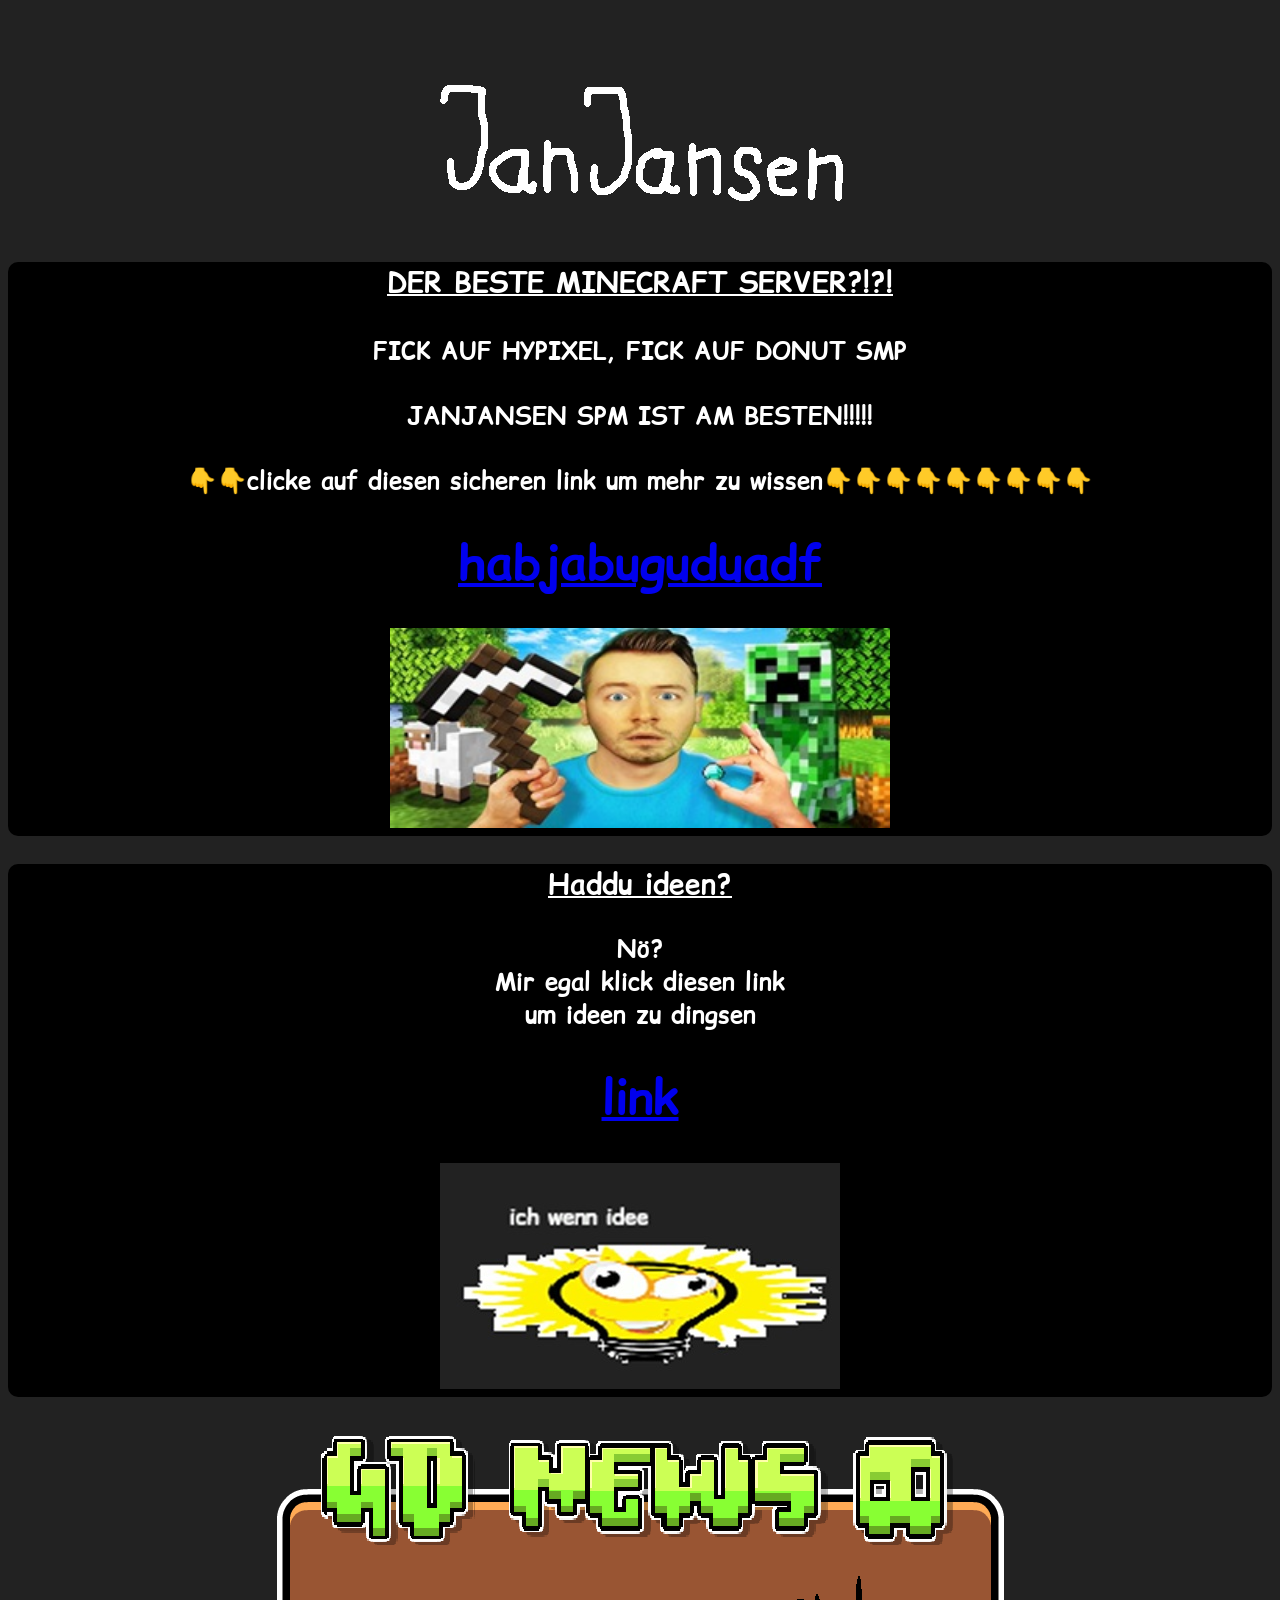
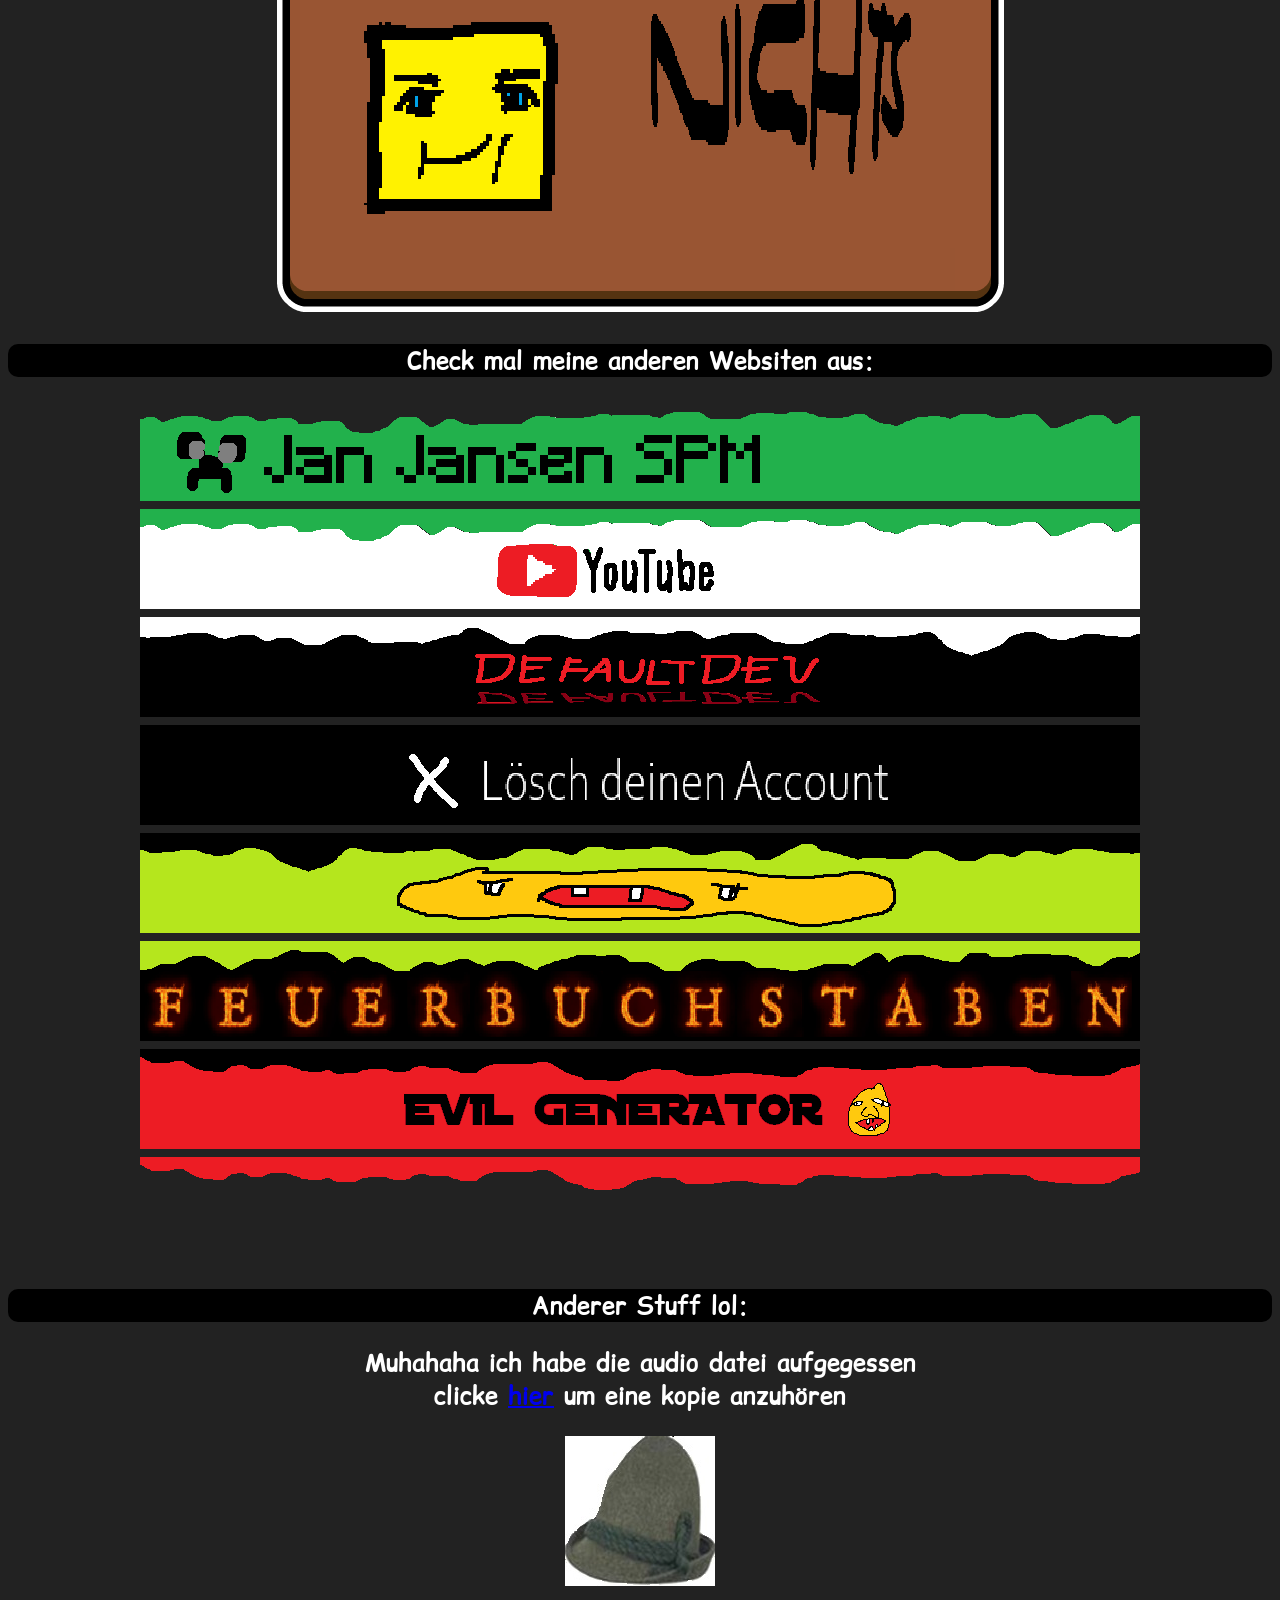
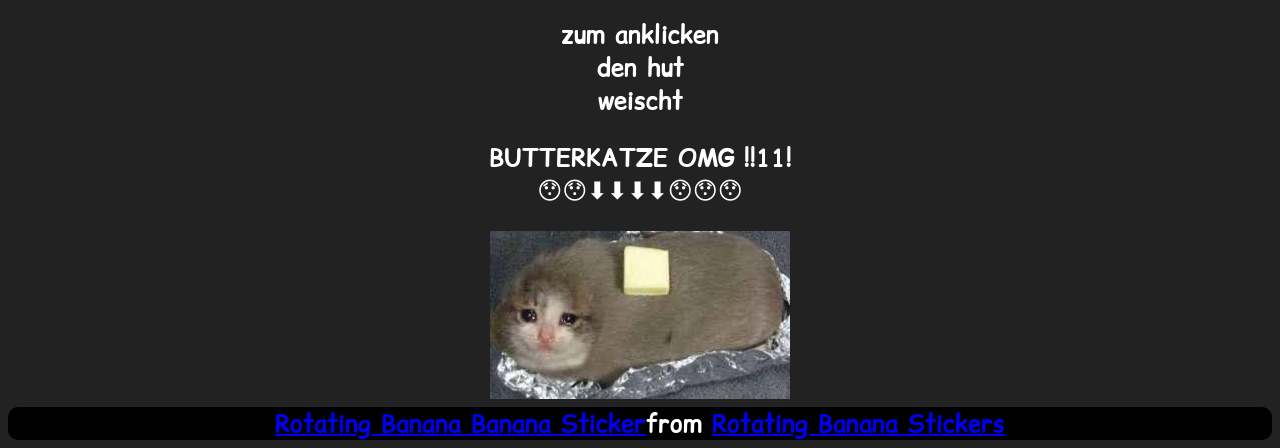
<file: index.html>
<!DOCTYPE html>
<html lang="de">
    <head>
        <title>Jan Jansen Homepage</title>
        <link rel="icon" href="data/icon1.png" type="image/x-icon">
        <script src="data/main-script.js"></script>
        <link rel="preconnect" href="https://fonts.googleapis.com">
        <link rel="preconnect" href="https://fonts.gstatic.com" crossorigin>
        <link href="https://fonts.googleapis.com/css2?family=Comic+Relief:wght@700&family=Shadows+Into+Light&display=swap" rel="stylesheet">
        <style>
            body {
                background-color: #222222;
                text-align: center;
                font-family: "Comic Relief", system-ui;
                font-weight: 700;
                font-style: normal;
                color: #ffffff;
                margin-top: 50px;
                font-size: x-large;
            } div {
                background-color: #000000;
                border-radius: 10px;
                color: rgb(255, 255, 255);
            } button {
                border: none;
                padding: 0;
                background: none;
                cursor: pointer;
            }
        </style>
    </head>
    <body>
        <img src="data/title.gif" alt="jan jansen">

        <div>
            <h3><u>DER BESTE MINECRAFT SERVER?!?!</u></h3>
            <h4>FICK AUF HYPIXEL, FICK AUF DONUT SMP</h4>
            <h4>JANJANSEN SPM IST AM BESTEN!!!!!</h4>
            <p>👇👇clicke auf diesen sicheren link um mehr zu wissen👇👇👇👇👇👇👇👇👇</p>
            <h1><a target="_blank" href="mcserver/index.html">habjabuguduadf</a></h1>
            <img src="data/minecaf.jpg" width="500">
            <br>
        </div>

        <div>
            <h3><u>Haddu ideen?</u></h3>
            <p>Nö?<br>Mir egal klick diesen link<br>um ideen zu dingsen</p>
            <h1><a target="_blank" href="https://docs.google.com/forms/d/e/1FAIpQLSdjKmvcK6y-BVpsQTn9L-OYiNGDUcUnX4EcOU5ugrzc2Whvfw/viewform?usp=header">link</a></h1>
            <img src="data/idee.jpeg">
            <br>
        </div>
            
        <br><img src="data/gdnews_def.png">

        <div><p>Check mal meine anderen Websiten aus:</p></div>
        <button id="b_mc"><img src="data/b_minecraft.png"></button>
        <button id="b_yt"><img src="data/b_youtube.png"></button>
        <button id="b_def"><img src="data/b_defaultdev.png"></button>
        <button id="b_lacc"><img src="data/b_loeschaccount.png"></button>
        <button id="b_evilryan"><img src="data/b_evilryan.png"></button>
        <button id="b_frbst"><img src="data/b_feuerbuchstaben.png"></button>
        <button id="b_evilgene"><img src="data/b_evil_gene.png"></button>
        <img src="data/b_end.png">
        <script src="data/buttons.js"></script>

        <div><p>Anderer Stuff lol:</p></div>
        <p>
            Muhahaha ich habe die audio datei aufgegessen<br>
            clicke <a target="_blank" href="https://www.youtube.com/watch?v=dQw4w9WgXcQ">hier</a> um eine kopie anzuhören
        </p>
        <!--
        <iframe width="560" height="315" src="https://www.youtube.com/embed/uyuVH3J3tdQ?si=EOHehS9Fwq7jNyVV" title="YouTube video player" frameborder="0" allow="accelerometer; autoplay; clipboard-write; encrypted-media; gyroscope; picture-in-picture; web-share" referrerpolicy="strict-origin-when-cross-origin" allowfullscreen></iframe>
        -->

        <button id="hut">
            <img id="hut_img" src="data/hueterle.jpeg">
        </button>
        <p>
            zum anklicken<br>
            den hut<br>
            weischt<br>
        </p>
        <script src="data/hut.js"></script>

        <p>
            BUTTERKATZE OMG !!11!<br>
            😯😯⬇️⬇️⬇️⬇️😯😯😯
        </p>
        <img src="data/butter_katze.jpg">
        <div class="tenor-gif-embed" data-postid="18660398" data-share-method="host" data-aspect-ratio="0.8" data-width="100%"><a href="https://tenor.com/view/rotating-banana-banana-rotating-gif-18660398">Rotating Banana Banana Sticker</a>from <a href="https://tenor.com/search/rotating+banana-stickers">Rotating Banana Stickers</a></div> <script type="text/javascript" async src="https://tenor.com/embed.js"></script>
    </body>
</html>
</file>
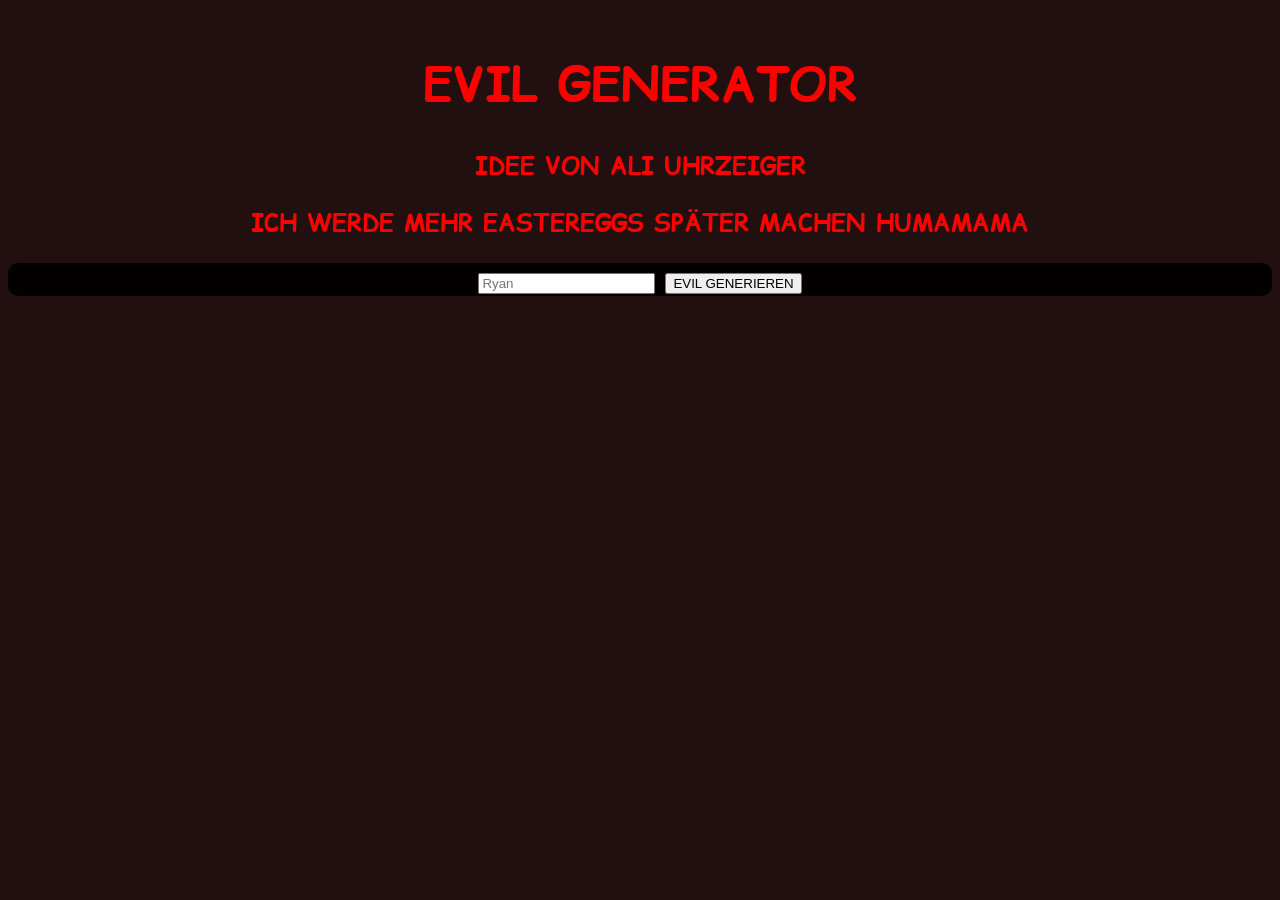
<file: evil_generator/index.html>
<!DOCTYPE html>
<html lang="de">
    <head>
        <title>EVIL GENERATOR</title>
        <link rel="icon" href="data/icon.png" type="image/x-icon">
        <link rel="preconnect" href="https://fonts.googleapis.com">
        <link rel="preconnect" href="https://fonts.gstatic.com" crossorigin>
        <link href="https://fonts.googleapis.com/css2?family=Comic+Relief:wght@700&family=Shadows+Into+Light&display=swap" rel="stylesheet">
        <style>
            body {
                background-color: #221010;
                text-align: center;
                font-family: "Comic Relief", system-ui;
                font-weight: 700;
                font-style: normal;
                color: #ff0000;
                margin-top: 50px;
                font-size: x-large;
            } div {
                background-color: #050000;
                border-radius: 10px;
                color: rgb(255, 0, 0);
            } button {
                cursor: pointer;
            }
        </style>
    </head>
    <body>
        <h1>EVIL GENERATOR</h1>
        <p>IDEE VON ALI UHRZEIGER</p>
        <p>ICH WERDE MEHR EASTEREGGS SPÄTER MACHEN HUMAMAMA</p>
        <div>
            <input type="text" id="text_input" placeholder="Ryan">
            <button id="button">EVIL GENERIEREN</button>
        </div>
        <div id="img_div"></div>
        <img id="evil_img">
        <script src="data/update.js"></script>
    </body>
</html>
</file>
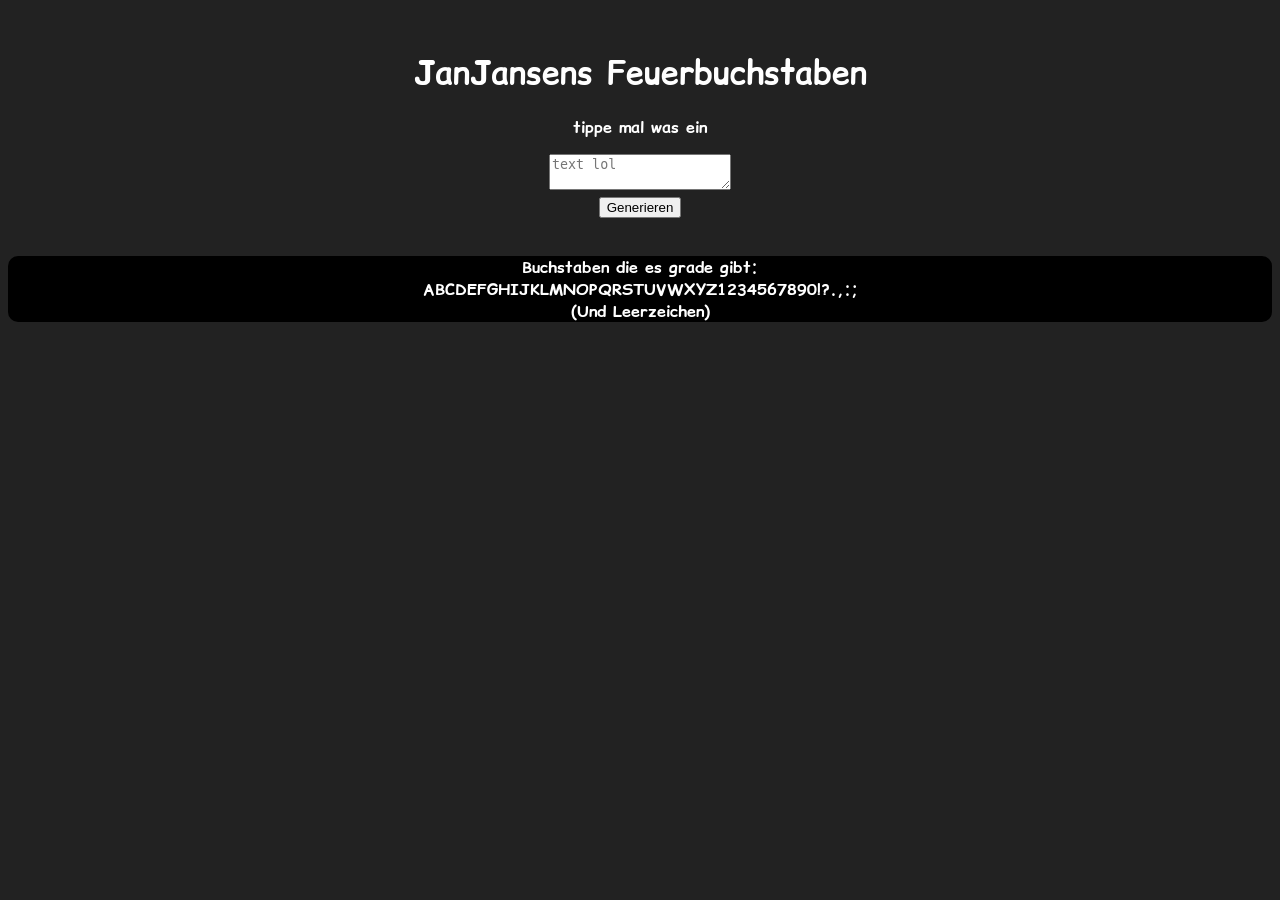
<file: feuerbuchstaben/index.html>
<!DOCTYPE html>
<html lang="de">
    <head>
        <title>Jan Jansens Flammenbuchstaben</title>
        <link rel="icon" href="data/E.jpeg" type="image/jpeg">
        <link rel="preconnect" href="https://fonts.googleapis.com">
        <link rel="preconnect" href="https://fonts.gstatic.com" crossorigin>
        <link href="https://fonts.googleapis.com/css2?family=Comic+Relief:wght@700&family=Shadows+Into+Light&display=swap" rel="stylesheet">
        <style>
            body {
                background-color: #222222;
                text-align: center;
                font-family: "Comic Relief", system-ui;
                font-weight: 700;
                font-style: normal;
                color: #ffffff;
                margin-top: 50px;
            } div {
                background-color: #000000;
                border-radius: 10px;
                color: rgb(255, 255, 255);
            } #beta {
                color: #ff0000;
            }
        </style>
    </head>
    <body>
        <h1>JanJansens Feuerbuchstaben</h1>
        <!--
        <div id="beta">
            <h3>(BETA)</h3>
            <p>Beta heisst das dieser Teil der Website<br>noch nicht fertig ist</p>
            <p>Es kann passieren dass:</p>
            <p>● Es laggt<br>● Die Website sich aufhängt<br>● Du eine Katze mit einer Banane auf dem Rücken siehst</p>
        </div>
        -->
        <p>tippe mal was ein</p>        
        <textarea id="text_input" placeholder="text lol"></textarea>
        <br>
        <button id="knopf">Generieren</button>
        <br><br>
        <div id="img_div"></div>
        <script src="data/_letters.js"></script>
        <div>
            <p>Buchstaben die es grade gibt:<br>
            ABCDEFGHIJKLMNOPQRSTUVWXYZ1234567890!?.,:;
            <br>(Und Leerzeichen)</p>
        </div>
    </body>
</html>
</file>
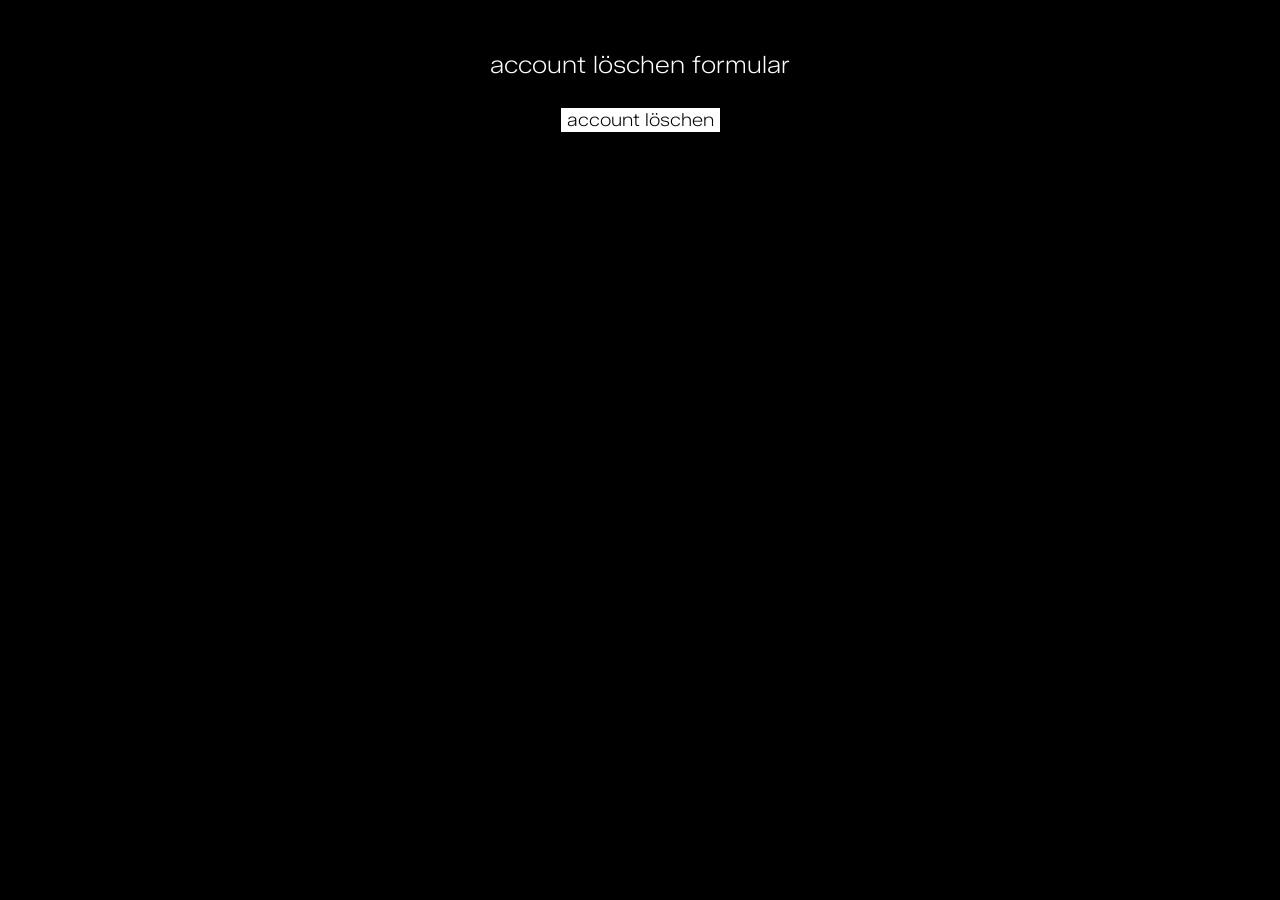
<file: lösch_deinen_account/index.html>
<!DOCTYPE html>
    <html lang="de">
        <head>
        <title>Lösch deinen account</title>
        <link rel="icon" href="data/icon.png" type="image/png">
        <link rel="preconnect" href="https://fonts.googleapis.com">
        <link rel="preconnect" href="https://fonts.gstatic.com" crossorigin>
        <link href="https://fonts.googleapis.com/css2?family=Zalando+Sans+SemiExpanded:ital,wght@0,200..900;1,200..900&display=swap" rel="stylesheet">

        <style>
            body {
                background-color: #000000;
                text-align: center;
                font-family: "Zalando Sans SemiExpanded", sans-serif;
                font-optical-sizing: auto;
                font-weight: 200;
                font-style: normal;
                color: #ffffff;
                margin-top: 50px;
                font-size: x-large;
            } div {
                background-color: #000000;
                border-radius: 10px;
                color: rgb(255, 255, 255);
            } button {
                border: 1px;
                border-radius: 50;
                padding: 30;
                background-color: #ffffff;
                font-family: "Zalando Sans SemiExpanded", sans-serif;
                font-optical-sizing: auto;
                font-weight: 200;
                font-style: normal;
                font-size: large;
                cursor: pointer;
            } #error {
                color: #ff0000;
                font-size: xx-large;
                visibility: hidden;
            }
        </style>
    </head>
    <body>
        <p>account löschen formular</p>
        <button id="button">account löschen</button>
        <p id="error"></p>

        <script src="data/showerror.js"></script>
    </body>
</html>
</file>
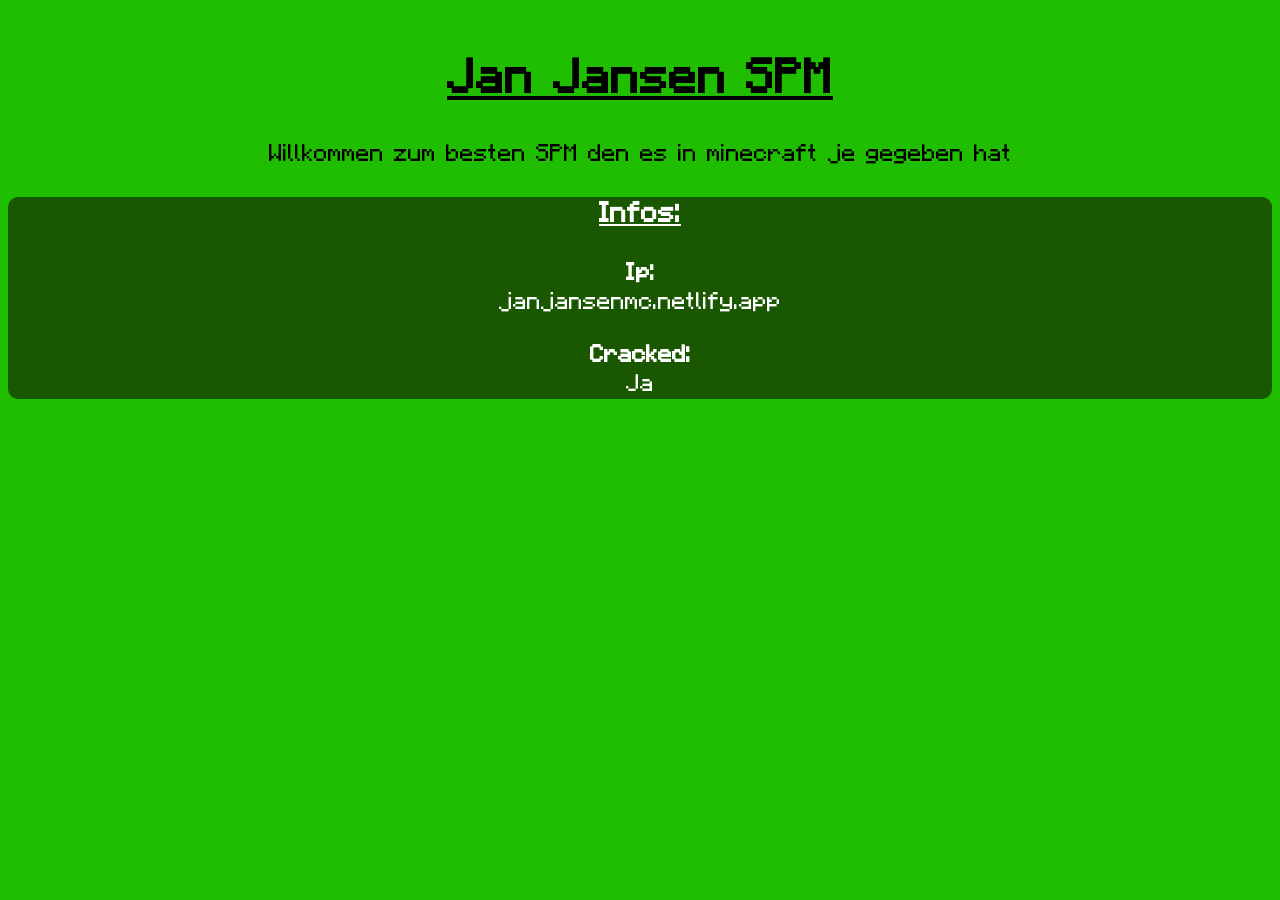
<file: mcserver/index.html>
<!DOCTYPE html>
<html lang="de">
    <head>
        <title>supa epic janjansen mc server</title>
        <link rel="icon" href="data/icon.png">
        <style>
            @font-face {
                font-family: "Minecraft";
                src: url("data/MinecraftRegular-Bmg3.otf") format("opentype");
                }
            body {
                background-color: #20be00;
                text-align: center;
                font-family: "Minecraft";
                font-style: normal;
                font-size: x-large;
                color: #000000;
                margin-top: 50px;
            } div {
                background-color: #195800;
                border-radius: 10px;
                color: rgb(255, 255, 255);
            }
        </style>
    </head>
    <body>
        <h1><u>Jan Jansen SPM</u></h1>
        <p>Willkommen zum besten SPM den es in minecraft je gegeben hat</p>
        <div>
            <h3><u>Infos:</u></h3>
            <p><b>Ip:</b><br>janjansenmc.netlify.app</p>
            <p><b>Cracked:</b><br>Ja</p>
        </div>
    </body>
</html>
</file>
